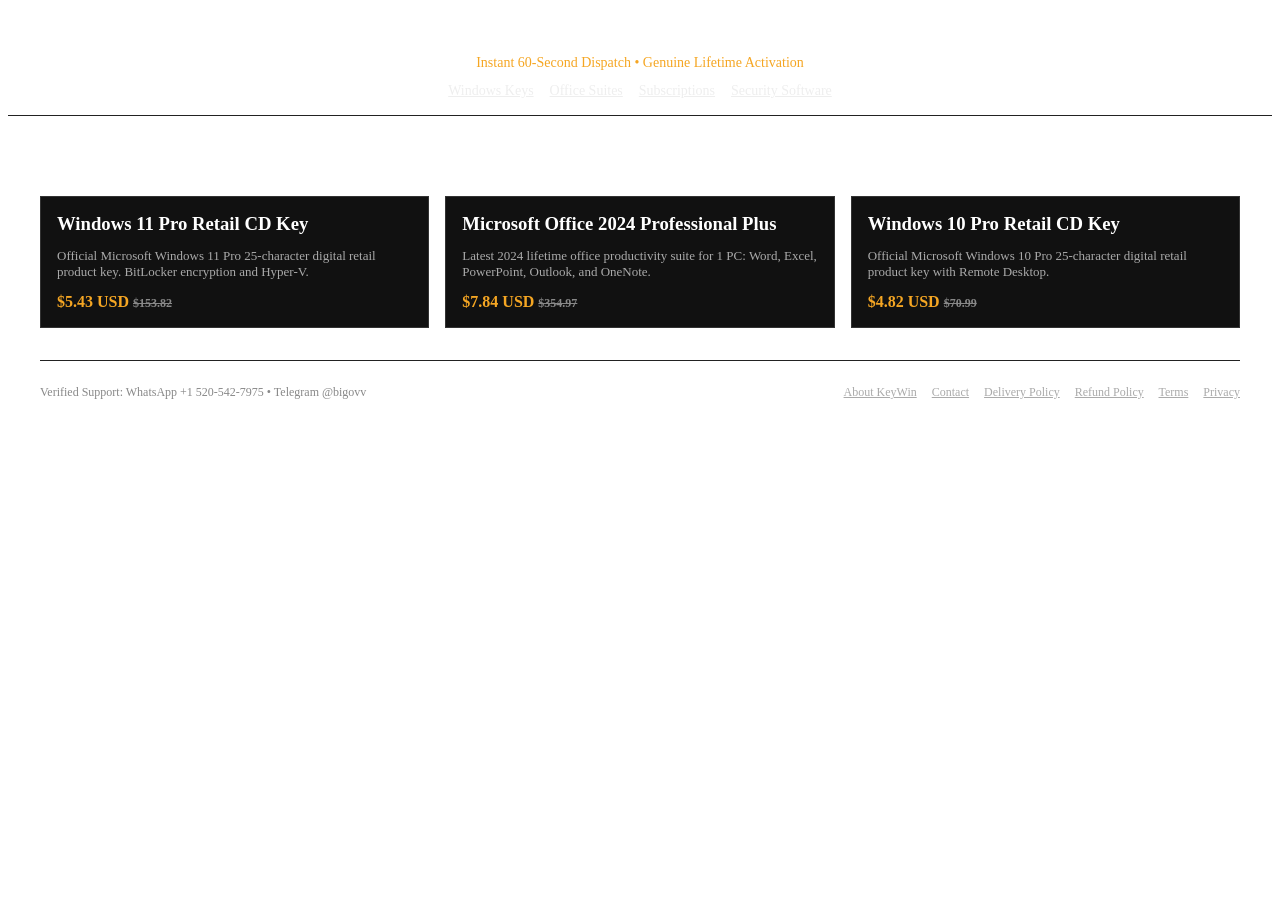
<file: index.html>
<!doctype html>
<html lang="en">
  <head>
    <meta charset="UTF-8" />
    <meta name="viewport" content="width=device-width, initial-scale=1.0" />
    <link rel="icon" type="image/jpeg" href="/assets/win11-hero-card.jpg" />

    <!-- Google Search Console Verification -->
    <meta name="google-site-verification" content="google1a0bc0a3d21687d6" />

    <!-- Primary Meta Tags -->
    <title>KeyWin | Buy Windows 11, Office 2024 &amp; Software Digital Keys</title>
    <meta name="description" content="Buy genuine Microsoft Windows 11, Office 2024, and software digital product keys with instant delivery at KeyWin. Authentic licenses with lifetime activation guarantee." />
    <meta name="robots" content="index, follow, max-snippet:-1, max-image-preview:large, max-video-preview:-1" />
    <meta name="author" content="KeyWin" />
    <meta name="publisher" content="KeyWin" />
    <link rel="canonical" href="https://keywin.vercel.app/" />

    <!-- Typography: Space Grotesk (Headings) & Plus Jakarta Sans (Body) & Space Mono (Data) -->
    <link rel="preconnect" href="https://fonts.googleapis.com">
    <link rel="preconnect" href="https://fonts.gstatic.com" crossorigin>
    <link href="https://fonts.googleapis.com/css2?family=Plus+Jakarta+Sans:wght@300;400;500;600;700&family=Space+Grotesk:wght@500;600;700&family=Space+Mono:wght@400;700&display=swap" rel="stylesheet">

    <!-- Open Graph / Social Sharing -->
    <meta property="og:type" content="website" />
    <meta property="og:url" content="https://keywin.vercel.app/" />
    <meta property="og:title" content="KeyWin | Buy Windows 11, Office 2024 &amp; Software Digital Keys" />
    <meta property="og:description" content="Buy genuine Microsoft Windows 11, Office 2024, and software digital product keys with instant delivery at KeyWin. Authentic licenses with lifetime activation guarantee." />
    <meta property="og:image" content="https://keywin.vercel.app/assets/win11-hero-card.jpg" />
    <meta property="og:image:alt" content="KeyWin Digital Software Product Keys Marketplace" />
    <meta property="og:site_name" content="KeyWin" />
    <meta property="og:locale" content="en_US" />

    <!-- Twitter / X -->
    <meta name="twitter:card" content="summary_large_image" />
    <meta name="twitter:url" content="https://keywin.vercel.app/" />
    <meta name="twitter:title" content="KeyWin | Buy Windows 11, Office 2024 &amp; Software Digital Keys" />
    <meta name="twitter:description" content="Buy genuine Microsoft Windows 11, Office 2024, and software digital product keys with instant delivery at KeyWin. Authentic licenses with lifetime activation guarantee." />
    <meta name="twitter:image" content="https://keywin.vercel.app/assets/win11-hero-card.jpg" />
    <meta name="twitter:image:alt" content="KeyWin Digital Software Product Keys Marketplace" />

    <!-- Schema.org JSON-LD Structured Data for Search Engines -->
    <script type="application/ld+json">
    {
      "@context": "https://schema.org",
      "@graph": [
        {
          "@type": "WebSite",
          "@id": "https://keywin.vercel.app/#website",
          "url": "https://keywin.vercel.app/",
          "name": "KeyWin",
          "description": "Digital Software & Operating System Keys Marketplace. Buy genuine Microsoft Windows 11 Pro, Windows 10 Pro, and Office 2024 retail product keys with lifetime activation guarantee.",
          "publisher": {
            "@id": "https://keywin.vercel.app/#organization"
          }
        },
        {
          "@type": "Organization",
          "@id": "https://keywin.vercel.app/#organization",
          "name": "KeyWin",
          "url": "https://keywin.vercel.app/",
          "logo": {
            "@type": "ImageObject",
            "url": "https://keywin.vercel.app/assets/win11-hero-card.jpg"
          },
          "contactPoint": [
            {
              "@type": "ContactPoint",
              "contactType": "customer service",
              "telephone": "+1-520-542-7975",
              "availableLanguage": ["English"]
            }
          ]
        },
        {
          "@type": "Product",
          "@id": "https://keywin.vercel.app/products/windows-11-pro-retail-cd-key/#product",
          "name": "Windows 11 Pro Retail CD Key",
          "image": "https://keywin.vercel.app/assets/windows-11-pro.jpg",
          "description": "Genuine Microsoft Windows 11 Pro Retail 32/64-Bit digital license key with lifetime validity, BitLocker encryption, Hyper-V, and full PC transferability.",
          "sku": "KW-WIN11-PRO-RET",
          "brand": {
            "@type": "Brand",
            "name": "Microsoft"
          },
          "offers": {
            "@type": "Offer",
            "url": "https://keywin.vercel.app/products/windows-11-pro-retail-cd-key/",
            "priceCurrency": "USD",
            "price": "5.43",
            "priceValidUntil": "2027-12-31",
            "availability": "https://schema.org/InStock",
            "itemCondition": "https://schema.org/NewCondition",
            "seller": {
              "@id": "https://keywin.vercel.app/#organization"
            }
          }
        },
        {
          "@type": "Product",
          "@id": "https://keywin.vercel.app/products/windows-10-pro-retail-cd-key/#product",
          "name": "Windows 10 Pro Retail CD Key",
          "image": "https://keywin.vercel.app/assets/windows-10-pro.jpg",
          "description": "Genuine Microsoft Windows 10 Pro Retail 32/64-Bit digital license key with lifetime validity, Remote Desktop host, BitLocker, and full hardware upgrade rights.",
          "sku": "KW-WIN10-PRO",
          "brand": {
            "@type": "Brand",
            "name": "Microsoft"
          },
          "offers": {
            "@type": "Offer",
            "url": "https://keywin.vercel.app/products/windows-10-pro-retail-cd-key/",
            "priceCurrency": "USD",
            "price": "4.82",
            "priceValidUntil": "2027-12-31",
            "availability": "https://schema.org/InStock",
            "itemCondition": "https://schema.org/NewCondition",
            "seller": {
              "@id": "https://keywin.vercel.app/#organization"
            }
          }
        },
        {
          "@type": "Product",
          "@id": "https://keywin.vercel.app/products/office-2024-professional-plus-cd-key/#product",
          "name": "Office 2024 Professional Plus CD Key",
          "image": "https://keywin.vercel.app/assets/office-2024-pro.jpg",
          "description": "Official Microsoft Office 2024 Professional Plus lifetime license for 1 PC including Word, Excel, PowerPoint, Outlook, OneNote, and Access.",
          "sku": "KW-OFF24-PRO",
          "brand": {
            "@type": "Brand",
            "name": "Microsoft"
          },
          "offers": {
            "@type": "Offer",
            "url": "https://keywin.vercel.app/products/office-2024-professional-plus-cd-key/",
            "priceCurrency": "USD",
            "price": "7.84",
            "priceValidUntil": "2027-12-31",
            "availability": "https://schema.org/InStock",
            "itemCondition": "https://schema.org/NewCondition",
            "seller": {
              "@id": "https://keywin.vercel.app/#organization"
            }
          }
        },
        {
          "@type": "FAQPage",
          "mainEntity": [
            {
              "@type": "Question",
              "name": "Are these keys genuine Microsoft Retail licenses?",
              "acceptedAnswer": {
                "@type": "Answer",
                "text": "Yes, 100% genuine Microsoft Retail and OEM licenses. They validate directly through Microsoft activation servers and include lifetime activation validity."
              }
            },
            {
              "@type": "Question",
              "name": "How do I purchase and receive my key?",
              "acceptedAnswer": {
                "@type": "Answer",
                "text": "Choose your license and checkout with instant digital delivery. Official keys and setup instructions are dispatched immediately via WhatsApp, Telegram, and Email in under 60 seconds."
              }
            }
          ]
        }
      ]
    }
    </script>
  </head>
  <body class="bg-[#0A0A0A] text-slate-100">
    <!-- Crawler-readable prerendered fallback markup -->
    <div id="root">
      <header style="padding: 16px; border-bottom: 1px solid #222; text-align: center;">
        <h1 style="font-size: 24px; margin: 0; color: #FFF;">KeyWin Digital Software Keys Marketplace</h1>
        <p style="color: #F5A623; margin: 4px 0 0 0; font-size: 14px;">Instant 60-Second Dispatch &bull; Genuine Lifetime Activation</p>
        <nav style="margin-top: 12px; display: flex; justify-content: center; gap: 16px; font-size: 14px;">
          <a href="/windows/" style="color: #EEE;">Windows Keys</a>
          <a href="/office/" style="color: #EEE;">Office Suites</a>
          <a href="/subscriptions/" style="color: #EEE;">Subscriptions</a>
          <a href="/software/" style="color: #EEE;">Security Software</a>
        </nav>
      </header>

      <main style="max-width: 1200px; margin: 0 auto; padding: 24px 16px;">
        <section>
          <h2 style="color: #FFF; font-size: 20px;">Top Featured Software Licenses</h2>
          <div style="display: grid; grid-template-columns: repeat(auto-fit, minmax(280px, 1fr)); gap: 16px; margin-top: 16px;">
            <article style="border: 1px solid #333; padding: 16px; background: #111;">
              <h3 style="color: #FFF; margin: 0 0 8px 0;"><a href="/products/windows-11-pro-retail-cd-key/" style="color: #FFF; text-decoration: none;">Windows 11 Pro Retail CD Key</a></h3>
              <p style="color: #AAA; font-size: 13px;">Official Microsoft Windows 11 Pro 25-character digital retail product key. BitLocker encryption and Hyper-V.</p>
              <p style="color: #F5A623; font-weight: bold; font-size: 16px; margin: 8px 0 0 0;">$5.43 USD <span style="color: #888; font-size: 12px; text-decoration: line-through;">$153.82</span></p>
            </article>

            <article style="border: 1px solid #333; padding: 16px; background: #111;">
              <h3 style="color: #FFF; margin: 0 0 8px 0;"><a href="/products/office-2024-professional-plus-cd-key/" style="color: #FFF; text-decoration: none;">Microsoft Office 2024 Professional Plus</a></h3>
              <p style="color: #AAA; font-size: 13px;">Latest 2024 lifetime office productivity suite for 1 PC: Word, Excel, PowerPoint, Outlook, and OneNote.</p>
              <p style="color: #F5A623; font-weight: bold; font-size: 16px; margin: 8px 0 0 0;">$7.84 USD <span style="color: #888; font-size: 12px; text-decoration: line-through;">$354.97</span></p>
            </article>

            <article style="border: 1px solid #333; padding: 16px; background: #111;">
              <h3 style="color: #FFF; margin: 0 0 8px 0;"><a href="/products/windows-10-pro-retail-cd-key/" style="color: #FFF; text-decoration: none;">Windows 10 Pro Retail CD Key</a></h3>
              <p style="color: #AAA; font-size: 13px;">Official Microsoft Windows 10 Pro 25-character digital retail product key with Remote Desktop.</p>
              <p style="color: #F5A623; font-weight: bold; font-size: 16px; margin: 8px 0 0 0;">$4.82 USD <span style="color: #888; font-size: 12px; text-decoration: line-through;">$70.99</span></p>
            </article>
          </div>
        </section>

        <footer style="margin-top: 32px; padding-top: 24px; border-top: 1px solid #222; font-size: 12px; color: #888; display: flex; flex-wrap: wrap; gap: 16px; justify-content: space-between;">
          <div>
            <span>Verified Support: WhatsApp +1 520-542-7975 &bull; Telegram @bigovv</span>
          </div>
          <div>
            <a href="/about/" style="color: #AAA; margin-right: 12px;">About KeyWin</a>
            <a href="/contact/" style="color: #AAA; margin-right: 12px;">Contact</a>
            <a href="/delivery/" style="color: #AAA; margin-right: 12px;">Delivery Policy</a>
            <a href="/refunds/" style="color: #AAA; margin-right: 12px;">Refund Policy</a>
            <a href="/terms/" style="color: #AAA; margin-right: 12px;">Terms</a>
            <a href="/privacy/" style="color: #AAA;">Privacy</a>
          </div>
        </footer>
      </main>
    </div>

    <script type="module" src="/src/main.tsx"></script>
  </body>
</html>
</file>
